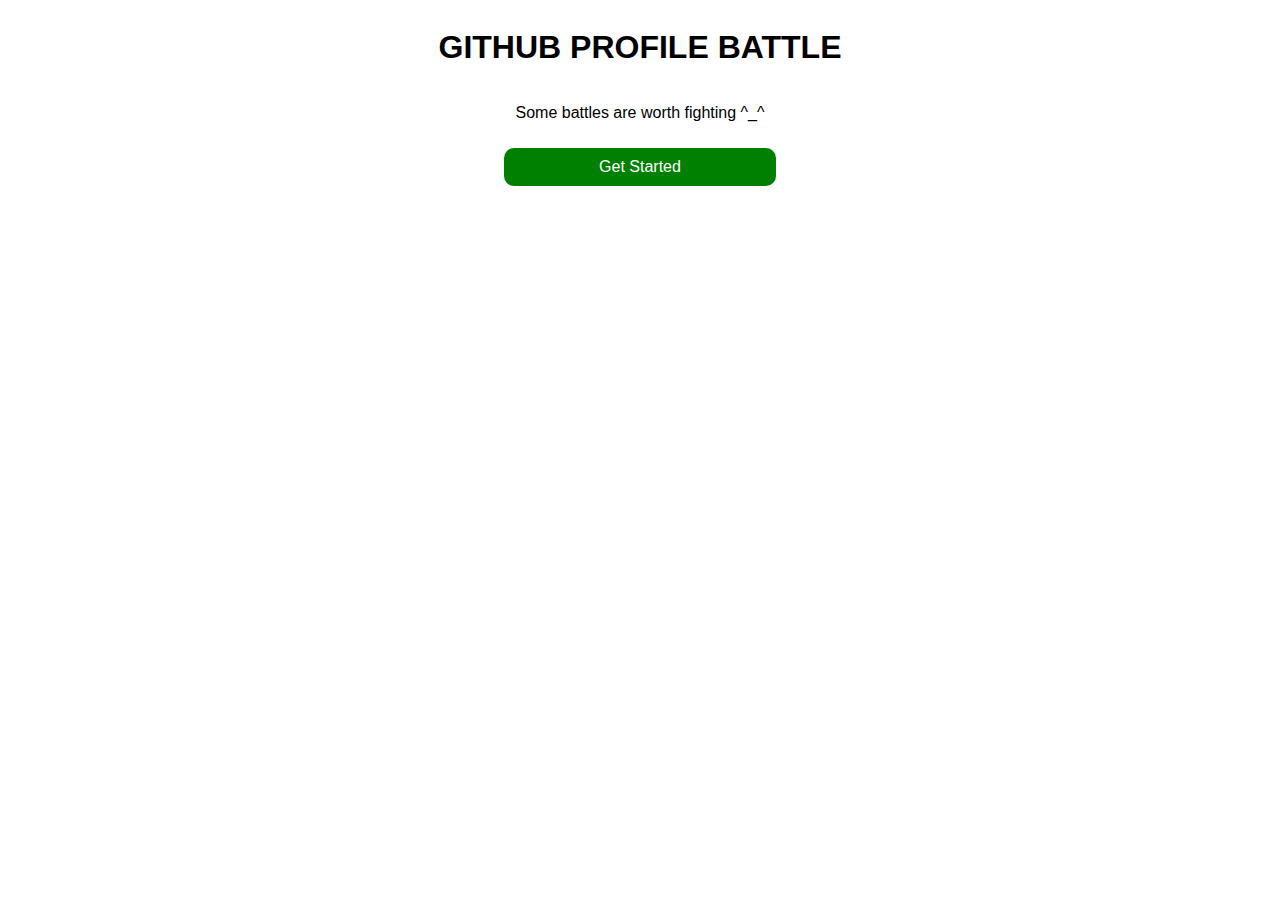
<file: index.html>
<html lang="en">
<head>
    <meta charset="UTF-8">
    <meta name="viewport" content="width=device-width, initial-scale=1.0">
    <link rel="stylesheet" href="./asset/css/body.css">
    <title>Welcome to Github Profile Battle</title>
</head>
<body>
        <h1>GITHUB PROFILE BATTLE</h1>
        <div>
            <p>Some battles are worth fighting ^_^</p>
        </div>
        <a href="./UI/searchUser.html">Get Started</a>
</body>
</html>
</file>
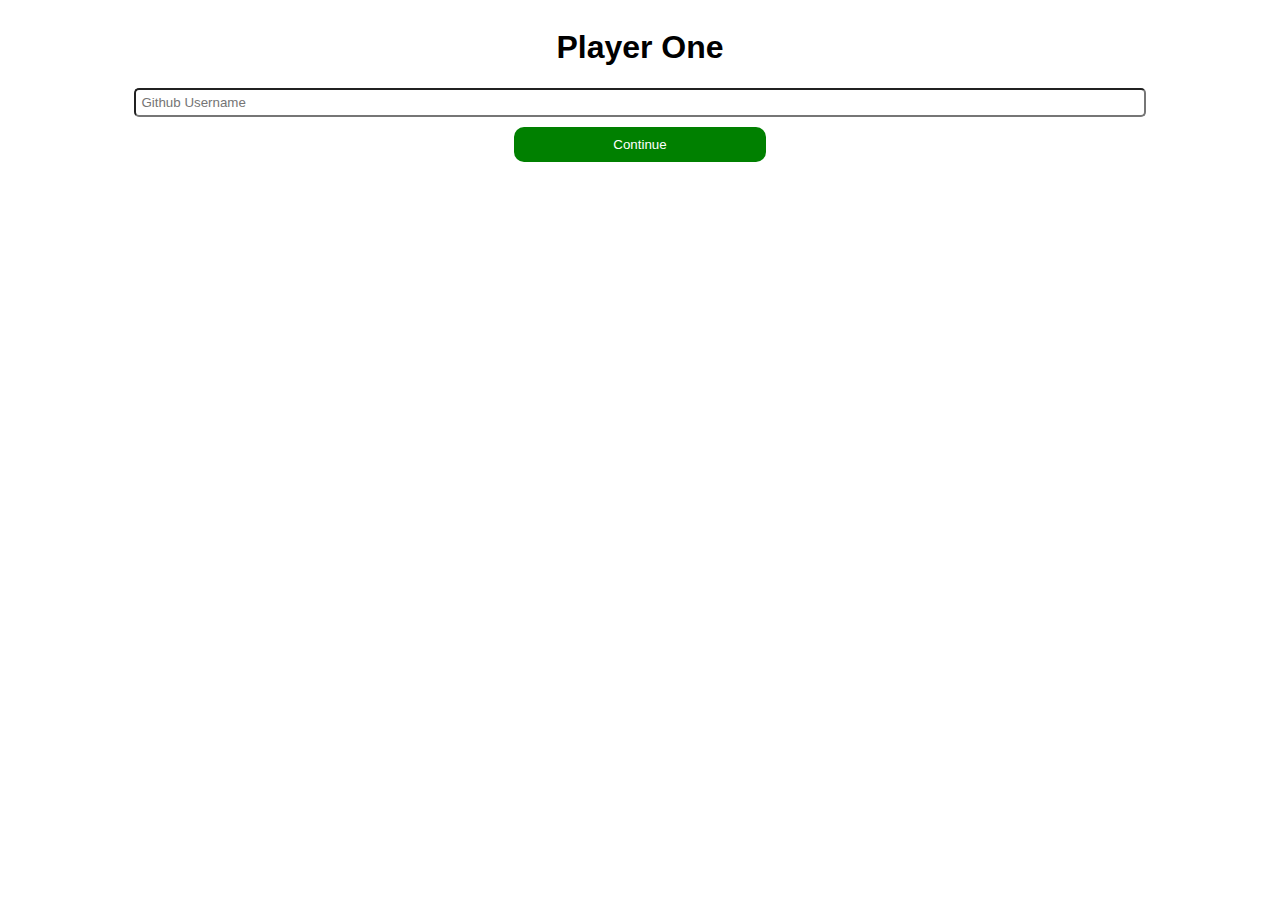
<file: UI/getUsers.html>
<html lang="en">
<head>
    <meta charset="UTF-8">
    <meta name="viewport" content="width=device-width, initial-scale=1.0">
    <link rel="stylesheet" href="../asset/css/body.css">
    <title>Battle Users</title>
</head>
<body>

</body>
<script src="../asset/js/body.js"></script>
<!-- <script src="../API/fetch.js"></script> -->
</html>
</file>
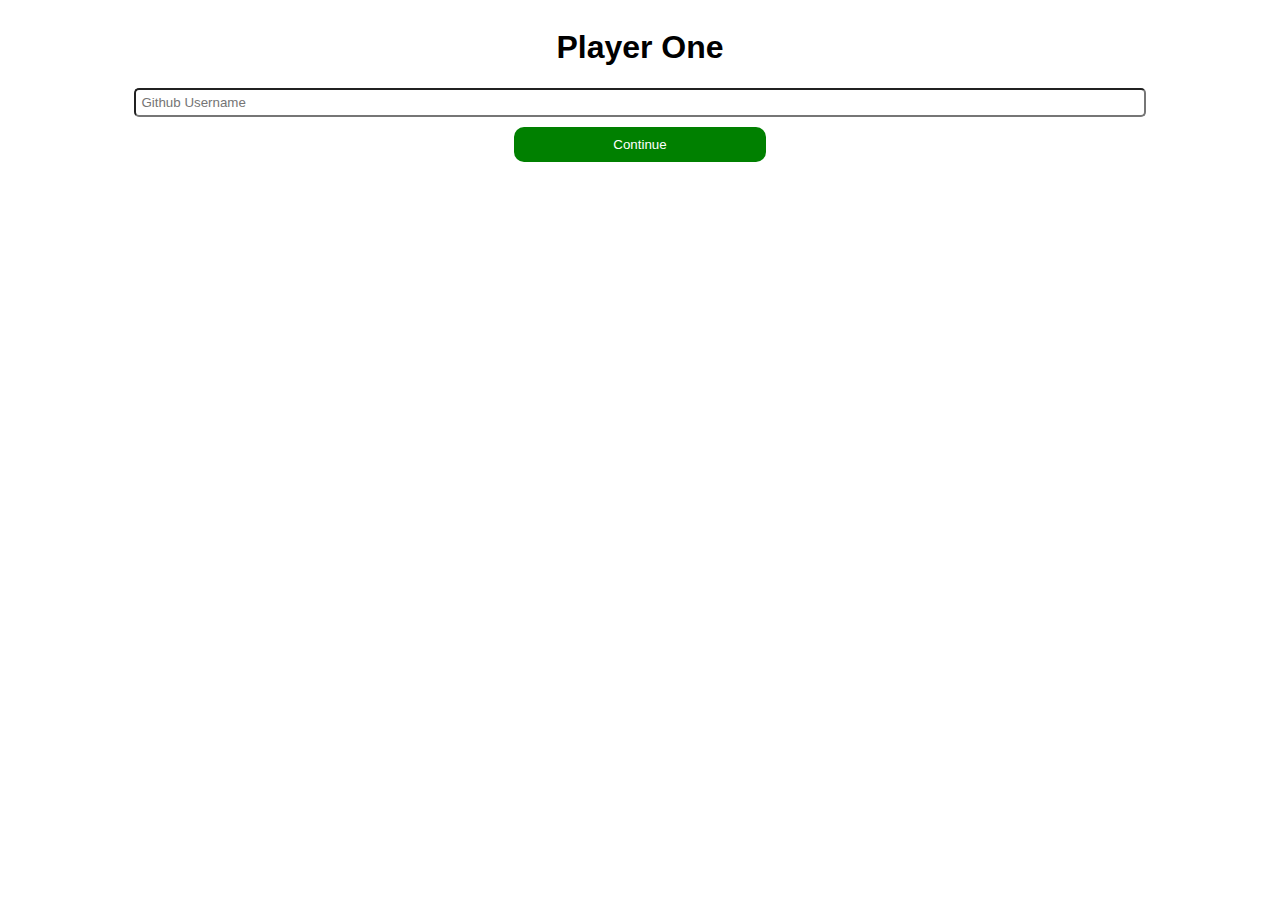
<file: UI/searchUser.html>
<html lang="en">
<head>
    <meta charset="UTF-8">
    <meta name="viewport" content="width=device-width, initial-scale=1.0">
    <link rel="stylesheet" href="../asset/css/body.css">
    <link rel="preload" href="../API/fetch.js" as="script" crossorigin="anonymous">
    <title>Battle Users</title>
</head>
<body>

</body>
<script src="../asset/js/body.js"></script>
</html>
</file>
<file: asset/css/body.css>
body{
    font-family: Arial, Helvetica, sans-serif;
    display: flex;
    flex-direction: column;
    align-items: center;
}

form{
    display: flex;
    flex-direction: column;
    width: 90%;
    align-items: center;
}

input{
    padding: 5px;
    width: 80%;
    border-radius: 5px;
}

a, button {
    width: 20%;
    text-align: center;
    text-decoration: none;
    color:white;
    border: 10px;
    margin: 10px;
    padding: 10px;
    background-color: green;
    border-radius: 10px;
}

a:hover, button:hover{
    cursor: pointer;
}
</file>
